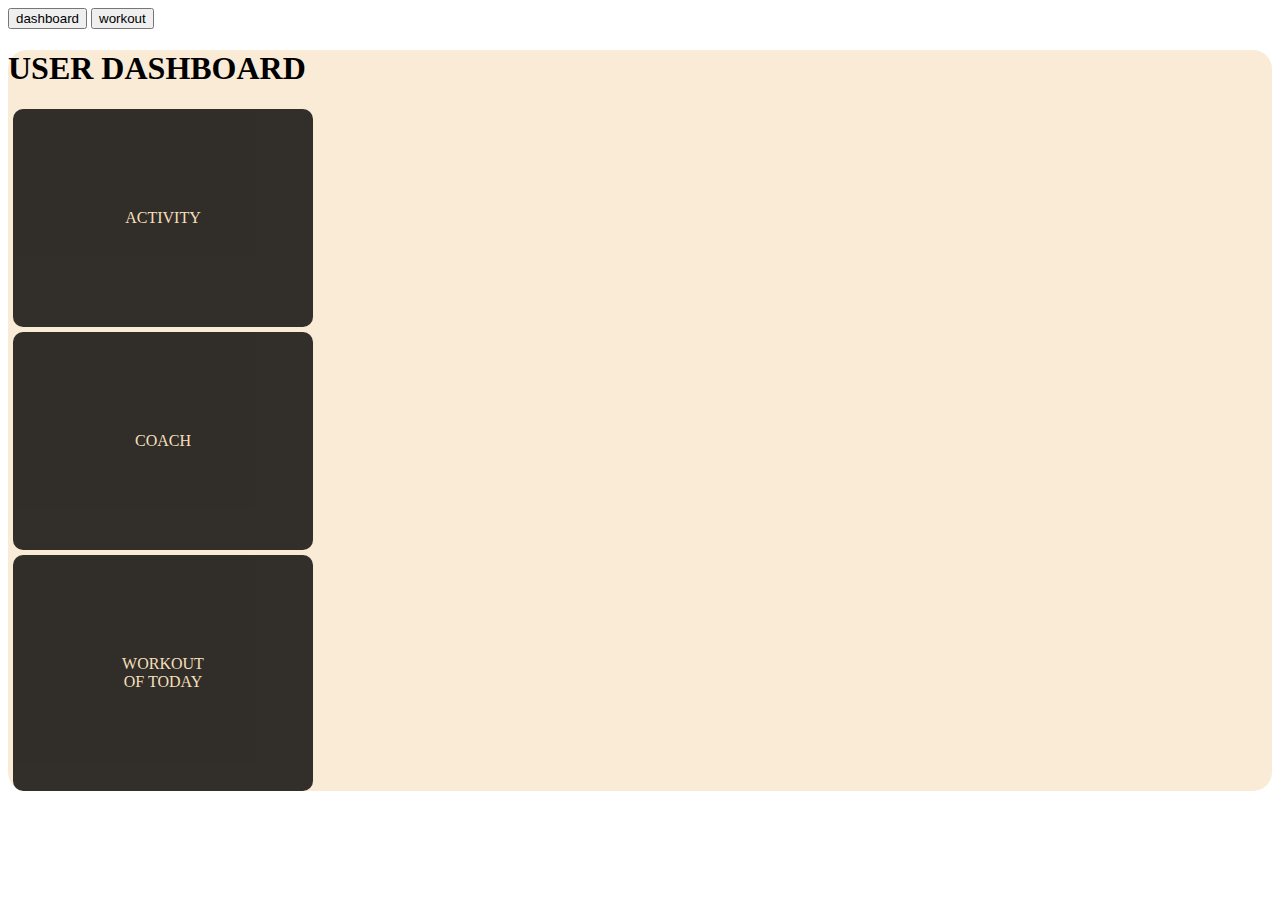
<file: templates/user.html>
<!DOCTYPE html>
<html>
  <head>
    
  </head>
  <style>
    .form{
      background-color: black;  
      opacity: 0.8;
      color: wheat;
      width: 100px;
      padding: 100px;
      text-align: center;
      border-radius: 10px;
      margin: 5px;
    }
    .page{
      background-color: antiquewhite;
      border-radius: 19px;
    }
    #button-start{
      background-color: green;
      width: auto;
      padding: 2px;
    }
    #dashboard-user{
      display: block;
    }
    #workout-user{
      display: none;
    }
    #exercice-page{
      display: none;
    }
  </style>


<body>

  <input type="button" id="to_dashboard" value="dashboard" onclick="to_dashboard()">
  <input type="button" id="to_workout" value="workout" onclick="to_workout()">

<div id="dashboard-user" class="page">
  <h1 id="title-page-user" >USER DASHBOARD</h1>
  <div id="last-week-activity"  class="form"  >
    ACTIVITY
  </div>
  <div id="coach-user" class="form" >
    COACH
  </div>
  <div id="today-workout" class="form" >
    WORKOUT OF TODAY
  </div>
</div>
<div id="workout-user"  class="page">
<h1 id="title-page-workout"> WORKOUT </h1>
<input type="button" id="button-start" value="Start" onclick="to_exercice()">

<div id="list-workout-user" >
LIST WORKOUT
</div>
</div>
<div id="exercice-page"  class="form">
  <div id="workout-title-user">
TITRE EXERCICE
  </div>
  <div id="workout-image">
  IMAGE
  </div>
  <div id="timer" >00:00:00</div>
<button type="button" id="start-workout-button" onclick="startTimer()">Start</button>
<input type="button" id="stop-workout-button" value="Stop" onclick="stopTimer()">
<input type="button" id="skip-workout-button" value="Skip" onclick="skipTimer()">
<input type="button" id="next-workout-button" value="Next" onclick="nextTimer()">
</div>
<script>
  var dashboard_page=document.getElementById("dashboard-user");;
  var workout_page= document.getElementById("workout-user");
  var workout_user=document.getElementById("exercice-page");

  function to_dashboard() {
    if (dashboard_page.style.display == 'none') {
      workout_user.style.display="none";
      workout_page.style.display = "none";
      dashboard_page.style.display = "block";
    }
  }

  function to_workout() {
    workout_user.style.display="none";
      dashboard_page.style.display = "none";
      workout_page.style.display = "block";

  }
  function to_exercice(){
    dashboard_page.style.display = "none";
    workout_page.style.display="none";
    workout_user.style.display="block";
  }
  var timerDisplay = document.getElementById("timer");
  var intervalId;
  var seconds = 0;

    function startTimer() {
      clearInterval(intervalId);
      intervalId = setInterval(updateTimer, 1000);
    }

    function stopTimer() {
      clearInterval(intervalId);
    }

    function skipTimer() {
      seconds = 0;
      updateTimer();
    }

    function nextTimer() {
      seconds = 0;
      updateTimer();
    }

    function updateTimer() {
      var hours = Math.floor(seconds / 3600);
      var minutes = Math.floor((seconds % 3600) / 60);
      var remainingSeconds = seconds % 60;
      hours = (hours < 10 ? "0" : "") + hours;
      minutes = (minutes < 10 ? "0" : "") + minutes;
      remainingSeconds = (remainingSeconds < 10 ? "0" : "") + remainingSeconds;
      var timeString = hours + ":" + minutes + ":" + remainingSeconds;
      timerDisplay.innerHTML = timeString;

      seconds++;
    }
</script>
</body>
</html>

</div>
</file>
